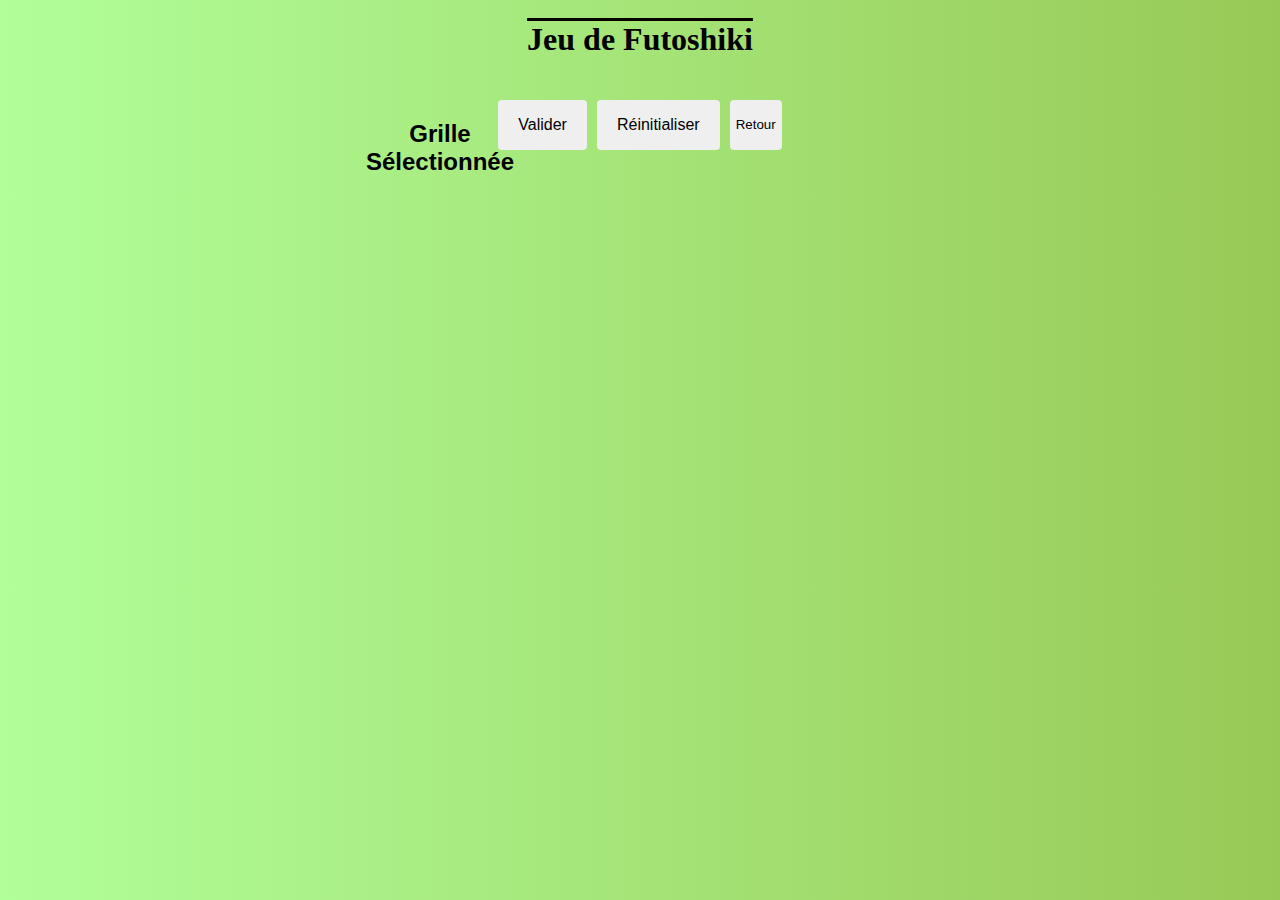
<file: grille.html>
<!DOCTYPE html>
<html lang="fr">
  <head>
    <meta charset="utf-8" />
    <meta name="viewport" content="width=device-width, initial-scale=1" />
    <title>Futoshiki</title>
    <link rel="stylesheet" href="style.css" />
    <link rel="stylesheet" href="puzzle.css" />
    <script src="script.js" defer></script>
  </head>
  <body>
    <h1>Jeu de Futoshiki</h1>
    <div class="container">
      <main>
        <section class="puzzle-grid">
          <h2>Grille Sélectionnée</h2>
        </section>
        <div class="controls">
          <button id="validateBtn">Valider</button>
          <button id="resetBtn">Réinitialiser</button>
          <input
            type="button"
            onclick="location.href='index.html';"
            value="Retour"
            id="retour"
          />
        </div>
      </main>
    </div>
  </body>
</html>
</file>
<file: style.css>
body {
  background: linear-gradient(0.25turn, #b1ff99, #98c956);
  padding: 0;
  margin: 0;
}

:root {
  --text-primary: #fff;
  --background-primary: #1b1b1b;
}

h1 {
  color: black;
  text-align: center;
  text-decoration: overline;
}

.container {
  display: block;
  font-family: sans-serif;
  text-align: center;
}

main {
  display: grid;
  grid-template-columns: repeat(3, 150px);
  gap: 50px;
  justify-content: center;
  text-align: center;
}
.grille {
  padding: 10px;
  border: 10px solid rebeccapurple;
  border-radius: 10px;
  text-align: center;
  display: grid;
  background-color: rgb(157, 20, 203);
  color: #fff;
  height: auto;
  width: 150px;
}

.grille:hover {
  padding: 10px;
  border-radius: 10px;
  text-align: center;
  display: grid;
  background-color: rgb(196, 88, 232);
  color: #fff;
  cursor: pointer;
}

#choix{
    margin-top: 100px;
}
</file>
<file: puzzle.css>
.puzzle-grid {
  margin-top: 20px;
  display: flex;
  flex-direction: column;
  align-items: left;
  gap: 12px;
}

.futo-grid {
  display: grid;
  grid-template-columns: repeat(calc(var(--size) * 2 - 1), 48px);
  grid-auto-rows: 48px;
  gap: 6px;
}

.cell {
  display: flex;
  align-items: center;
  justify-content: center;
  background-color: #fff;
  color: #000;
  border: 2px solid #444;
  font-weight: bold;
  font-size: 18px;
  user-select: none;
  outline: none;
}

.cell.prefilled {
  background-color: #eee;
}

.sign {
  display: flex;
  align-items: center;
  justify-content: center;
  color: #333;
  font-size: 18px;
}

.controls {
  margin-top: 20px;
  display: flex;
  gap: 10px;
  justify-content: center;
  height: 50px;
}

.controls button {
  padding: 10px 20px;
  font-size: 16px;
  cursor: pointer;
}

#validateBtn {
  border: none;
  border-radius: 4px;
  height: 50px;
}
#resetBtn {
  border: none;
  border-radius: 4px;
  height: 50px;
}
#retour {
  border: none;
  border-radius: 4px;
  height: 50px;
  width: 120px;
  cursor: pointer;
}
</file>
